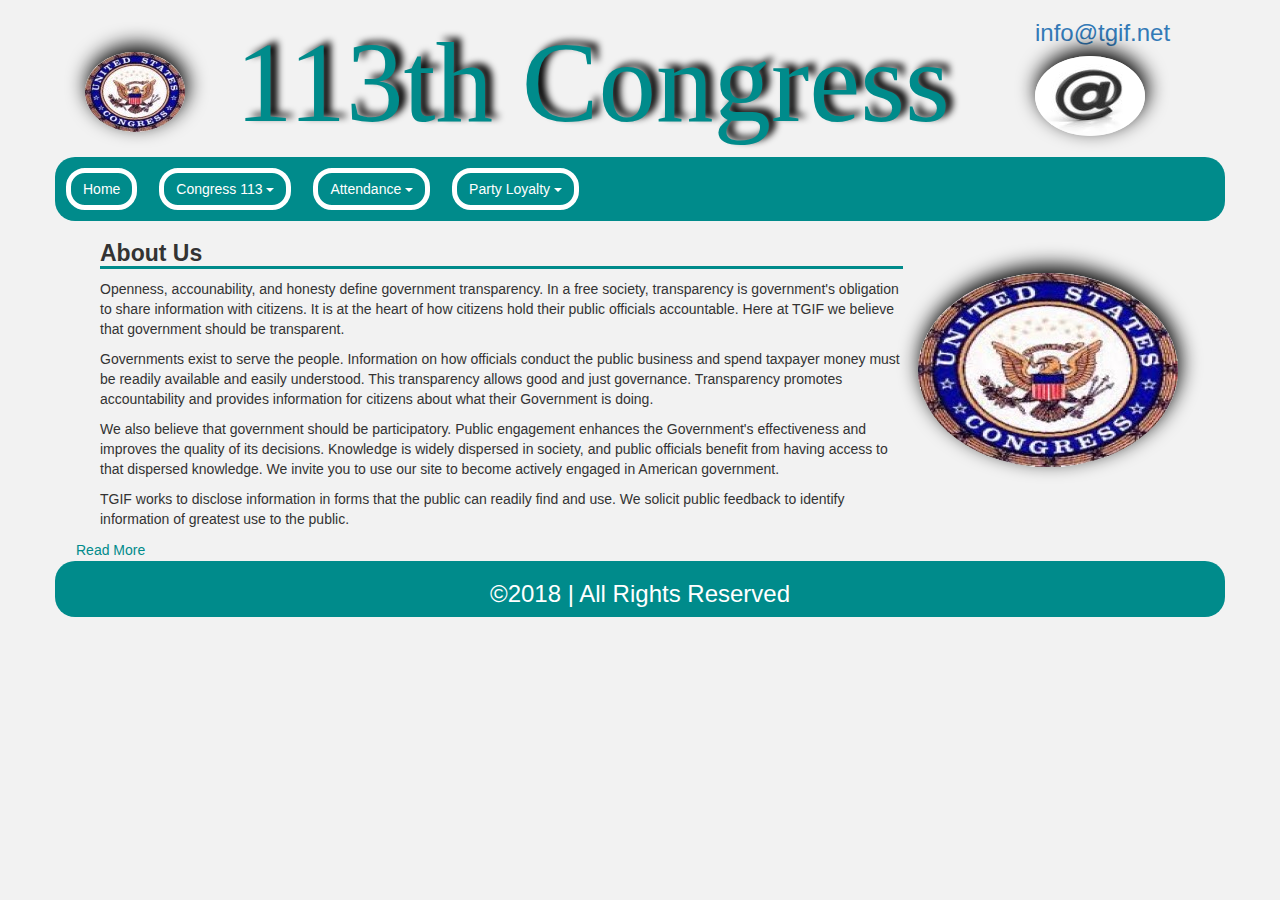
<file: index.html>
<!DOCTYPE html>
<html lang="en">
<head>

    <meta charset="utf-8">
    <meta name="viewport" content="width=device-width, initial-scale=1">

    <!-- Latest compiled and minified CSS -->
    <link rel="stylesheet" href="https://maxcdn.bootstrapcdn.com/bootstrap/3.3.7/css/bootstrap.min.css">

    <!-- jQuery library -->
    <script src="https://ajax.googleapis.com/ajax/libs/jquery/3.3.1/jquery.min.js"></script>

    <!-- Latest compiled JavaScript -->
    <script src="https://maxcdn.bootstrapcdn.com/bootstrap/3.3.7/js/bootstrap.min.js"></script>

    <link rel="stylesheet" href="estiloCongress.css">
</head>

<body>
    <div class="container">
        <header>
            <nav class="">

                <div class="row container">
                    <div class="col-lg-1">
                        <a href="index.html"><img src="imgCongreso/logoAguilaSmall.jpg" class="img-circle" alt="government"></a>
                    </div>
                    <div class="col-lg-9" class="h1Header">
                        <h1 style="text-align: center">113th Congress</h1>
                    </div>
                    <div class="col-lg-1" style="background-color:;">
                        <a href="mailto:info@tgif.net">
                            <h3>info@tgif.net</h3>
                            <img src="imgCongreso/arroba2.jpg">
                        </a>
                    </div>
                </div>
                <div class="divButton row">
                    <div class="col-lg-2" "container-fluid">
                        <button class="btn btn-primary dropdown-toggle" type="button"><a class="aHomme" href="index.html">Home</a>
                        </button>
                    </div>

                    <div class="col-lg-2">
                        <button class="btn btn-primary dropdown-toggle" type="button" data-toggle="dropdown">Congress 113
                            <span class="caret"></span></button>
                        <ul class="dropdown-menu">
                            <li><a href="senate-starter-page.html">Senate</a></li>
                            <li><a href="house-starter-page.html">House</a></li>
                        </ul>
                    </div>
                    <div class="col-lg-2">
                        <button class="btn btn-primary dropdown-toggle" type="button" data-toggle="dropdown">Attendance
                            <span class="caret"></span></button>
                        <ul class="dropdown-menu">
                            <li><a href="SENATE-attendance-starter-page.html">Senate</a></li>
                            <li><a href="HOUSE-attendance-starter-page.html">House</a></li>
                        </ul>
                    </div>
                    <div class="col-lg-2">
                        <button class="btn btn-primary dropdown-toggle" type="button" data-toggle="dropdown">Party Loyalty
                            <span class="caret"></span></button>
                        <ul class="dropdown-menu">
                            <li><a href="SENATE-party-loyalty-starter-page.html">Senate</a></li>
                            <li><a href="HOUSE-party-loyalty-starter-page.html">House</a></li>
                        </ul>
                    </div>
                </div>
            </nav>
        </header>
        <!--Table container-->
        <div class="container-fluid">
            <div class="container col-lg-9">
                <div>
                    <h2>About Us</h2>
                    <p>Openness, accounability, and honesty define government transparency. In a free society, transparency is government's obligation to share information with citizens. It is at the heart of how citizens hold their public officials accountable. Here at TGIF we believe that government should be transparent.</p>
                    <p>Governments exist to serve the people. Information on how officials conduct the public business and spend taxpayer money must be readily available and easily understood. This transparency allows good and just governance. Transparency promotes accountability and provides information for citizens about what their Government is doing.</p>
                    <p>We also believe that government should be participatory. Public engagement enhances the Government's effectiveness and improves the quality of its decisions. Knowledge is widely dispersed in society, and public officials benefit from having access to that dispersed knowledge. We invite you to use our site to become actively engaged in American government.</p>
                    <p>TGIF works to disclose information in forms that the public can readily find and use. We solicit public feedback to identify information of greatest use to the public.</p>
                </div>

            </div>
            <div clas="col-lg-1">
                <img src="imgCongreso/logoAguila.jpg" class="img-circle" alt="government">
            </div>

        </div>
    </div>
    <div class="container">
        <button data-toggle="collapse" data-target="#demo">Read More
        </button>
        <div id="demo" class="collapse">

            <div class="container-fluid">
                <div class="col-lg-9">
                    <h2>Background History of Government Transparency</h2>
                    <p>In the West, the idea tht
                        government should be open to public scrutiny and susceptible to public opinion dates back at least to the time of the Enlightenment, when many philosophes made an attack on absolutist doctrine of state secrecy, a core part of their intellectual project. The passage of formal legislative instruments to this end can also be traced to this time with Sweden, for example, (which then included Finland as a Swedish-governed territory) enacting free press legislation as part of its constitution (Freedom of the Press Act, 1766). This approach, and that of the philosophes more broadly, is strongly related to recent historiography on the eighteenth-century public sphere.



                        <p>Influenced by Enlightenment thought, the revolutions in America (1776) and France (1789), freedom of the press enshrined provisions and requirements for public budgetary accounting and freedom of the press in constitutional articles. In the nineteenth century, attempts by Metternichean statesmen to row back on these measures were vigorously opposed by a number of eminent liberal politicians and writers, Bentham, Mill and Acton prominent among the latter.</p>

                        <p>Open government is widely seen to be a key hallmark of contemporary democratic practice and is often linked to the passing of freedom of information legislation. Scandinavian countries claim to have adopted the first freedom of information legislation, dating the origins of its modern provisions to the eighteenth century and Finland continuing the presumption of openness after gaining independence in 1917, passing its Act on Publicity of Official Documents in 1951 (superseded by new legislation in 1999).</p>

                        <p>The United States passed its Freedom of Information Act (FOIA) in 1966, FOIAs, Access to Information Acts (AIAs) or equivalent laws were passed in Denmark and Norway in 1970.</p>
                </div>
                <div class="col-lg-1">
                    <img src="imgCongreso/bandera-de-eeuu-imagen-animada-0054.gif" class="img-circleBandera" alt="flag">
                </div>
            </div>
        </div>
    </div>
    <footer class="container">
        <h3 style="text-align: center">&copy;2018 | All Rights Reserved</h3>
    </footer>
</body>

</html>
</file>
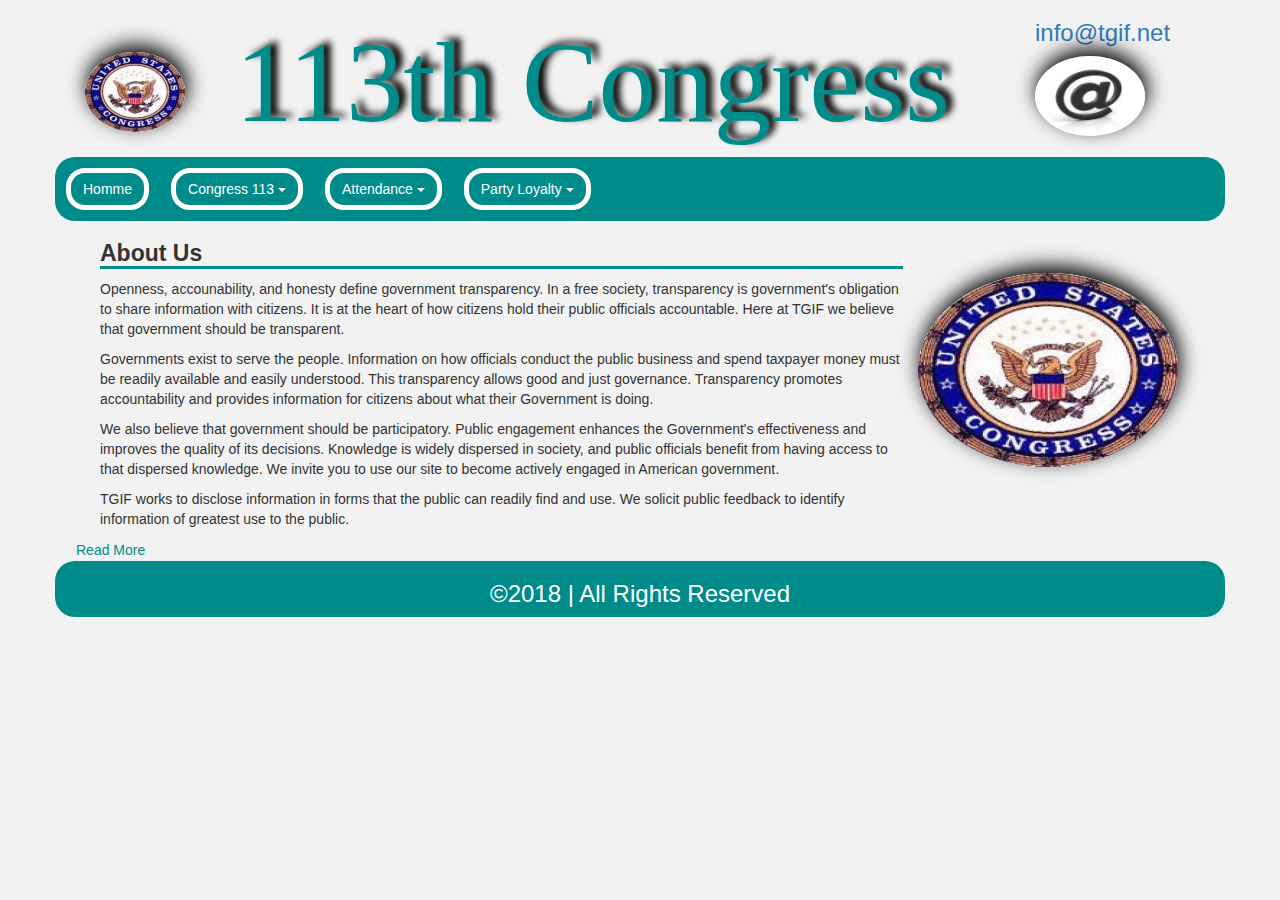
<file: home-starter-page.html>
<!DOCTYPE html>
<html lang="en">
<head>

    <meta charset="utf-8">
    <meta name="viewport" content="width=device-width, initial-scale=1">

    <!-- Latest compiled and minified CSS -->
    <link rel="stylesheet" href="https://maxcdn.bootstrapcdn.com/bootstrap/3.3.7/css/bootstrap.min.css">

    <!-- jQuery library -->
    <script src="https://ajax.googleapis.com/ajax/libs/jquery/3.3.1/jquery.min.js"></script>

    <!-- Latest compiled JavaScript -->
    <script src="https://maxcdn.bootstrapcdn.com/bootstrap/3.3.7/js/bootstrap.min.js"></script>

    <link rel="stylesheet" href="estiloCongress.css">
</head>

<body>
    <div class="container">
        <header>
            <nav class="">

                <div class="row container">
                    <div class="col-lg-1">
                        <a href="home-starter-page.html"><img src="imgCongreso/logoAguilaSmall.jpg" class="img-circle" alt="government"></a>
                    </div>
                    <div class="col-lg-9" class="h1Header">
                        <h1 style="text-align: center">113th Congress</h1>
                    </div>
                    <div class="col-lg-1" style="background-color:;">
                        <a href="mailto:info@tgif.net">
                            <h3>info@tgif.net</h3>
                            <img src="imgCongreso/arroba2.jpg">
                        </a>
                    </div>
                </div>
                <div class="divButton row">
                    <div class="col-lg-2" "container-fluid">
                        <button class="btn btn-primary dropdown-toggle" type="button"><a class="aHomme" href="home-starter-page.html">Homme</a>
                        </button>
                    </div>

                    <div class="col-lg-2">
                        <button class="btn btn-primary dropdown-toggle" type="button" data-toggle="dropdown">Congress 113
                            <span class="caret"></span></button>
                        <ul class="dropdown-menu">
                            <li><a href="senate-starter-page.html">Senate</a></li>
                            <li><a href="house-starter-page.html">House</a></li>
                        </ul>
                    </div>
                    <div class="col-lg-2">
                        <button class="btn btn-primary dropdown-toggle" type="button" data-toggle="dropdown">Attendance
                            <span class="caret"></span></button>
                        <ul class="dropdown-menu">
                            <li><a href="SENATE-attendance-starter-page.html">Senate</a></li>
                            <li><a href="HOUSE-attendance-starter-page.html">House</a></li>
                        </ul>
                    </div>
                    <div class="col-lg-2">
                        <button class="btn btn-primary dropdown-toggle" type="button" data-toggle="dropdown">Party Loyalty
                            <span class="caret"></span></button>
                        <ul class="dropdown-menu">
                            <li><a href="SENATE-party-loyalty-starter-page.html">Senate</a></li>
                            <li><a href="HOUSE-party-loyalty-starter-page.html">House</a></li>
                        </ul>
                    </div>
                </div>
            </nav>
        </header>
        <!--Table container-->
        <div class="container-fluid">
            <div class="container col-lg-9">
                <div>
                    <h2>About Us</h2>
                    <p>Openness, accounability, and honesty define government transparency. In a free society, transparency is government's obligation to share information with citizens. It is at the heart of how citizens hold their public officials accountable. Here at TGIF we believe that government should be transparent.</p>
                    <p>Governments exist to serve the people. Information on how officials conduct the public business and spend taxpayer money must be readily available and easily understood. This transparency allows good and just governance. Transparency promotes accountability and provides information for citizens about what their Government is doing.</p>
                    <p>We also believe that government should be participatory. Public engagement enhances the Government's effectiveness and improves the quality of its decisions. Knowledge is widely dispersed in society, and public officials benefit from having access to that dispersed knowledge. We invite you to use our site to become actively engaged in American government.</p>
                    <p>TGIF works to disclose information in forms that the public can readily find and use. We solicit public feedback to identify information of greatest use to the public.</p>
                </div>

            </div>
            <div clas="col-lg-1">
                <img src="imgCongreso/logoAguila.jpg" class="img-circle" alt="government">
            </div>

        </div>
    </div>
    <div class="container">
        <button data-toggle="collapse" data-target="#demo">Read More
        </button>
        <div id="demo" class="collapse">

            <div class="container-fluid">
                <div class="col-lg-9">
                    <h2>Background History of Government Transparency</h2>
                    <p>In the West, the idea tht
                        government should be open to public scrutiny and susceptible to public opinion dates back at least to the time of the Enlightenment, when many philosophes made an attack on absolutist doctrine of state secrecy, a core part of their intellectual project. The passage of formal legislative instruments to this end can also be traced to this time with Sweden, for example, (which then included Finland as a Swedish-governed territory) enacting free press legislation as part of its constitution (Freedom of the Press Act, 1766). This approach, and that of the philosophes more broadly, is strongly related to recent historiography on the eighteenth-century public sphere.



                        <p>Influenced by Enlightenment thought, the revolutions in America (1776) and France (1789), freedom of the press enshrined provisions and requirements for public budgetary accounting and freedom of the press in constitutional articles. In the nineteenth century, attempts by Metternichean statesmen to row back on these measures were vigorously opposed by a number of eminent liberal politicians and writers, Bentham, Mill and Acton prominent among the latter.</p>

                        <p>Open government is widely seen to be a key hallmark of contemporary democratic practice and is often linked to the passing of freedom of information legislation. Scandinavian countries claim to have adopted the first freedom of information legislation, dating the origins of its modern provisions to the eighteenth century and Finland continuing the presumption of openness after gaining independence in 1917, passing its Act on Publicity of Official Documents in 1951 (superseded by new legislation in 1999).</p>

                        <p>The United States passed its Freedom of Information Act (FOIA) in 1966, FOIAs, Access to Information Acts (AIAs) or equivalent laws were passed in Denmark and Norway in 1970.</p>
                </div>
                <div class="col-lg-1">
                    <img src="imgCongreso/bandera-de-eeuu-imagen-animada-0054.gif" class="img-circleBandera" alt="flag">
                </div>
            </div>
        </div>
    </div>
    <footer class="container">
        <h3 style="text-align: center">&copy;2018 | All Rights Reserved</h3>
    </footer>
</body>

</html>
</file>
<file: estiloCongress.css>
body {
    background-color: #f2f2f2;
}

.h1Header {
    background-color: white;
    text-shadow: 1px -2px 4px black;
    text-align: center;
}

.h1,
h1 {
    color: darkcyan;
    font-family: -webkit-body;
    font-size: 115px;
    text-shadow: 7px -4px 7px black;
}

.h2,
h2 {
    border-bottom: 3px solid darkcyan;
    font-size: 23px;
    font-weight: 900;
    font-family: inherit;
}


.img-circle {
    border-radius: 50%;
    margin-top: 52px;
    box-shadow: 2px -7px 20px 0px black;
    transition: opacity 1.5s ease-in-out;
}

img {
    vertical-align: middle;
    border-radius: 50%;
    box-shadow: 2px -7px 20px 0px black;
}


.img-circleBandera {
    border-radius: 50%;
    margin-top: 200px;
    margin-left: 30px;
    box-shadow: 2px -7px 20px 0px black;
    transition: opacity 1.5s ease-in-out;
}

.img-circle:hover {
    transform: url(imgCongreso/Trump.jpg) no-repeat;
}

footer {
    background-color: darkcyan;
    border-radius: 20px;
    color: white;
    margin-bottom: 35px;
}
.divButton {
    background-color: darkcyan;
    border-radius: 20px;
}
button {
    width: auto;
}

button,
input,
select,
textarea {

    font-family: ;
    border: none;
    background: border-box;
    color: darkcyan;
}

p {
    margin-top:10px;
    font-weight: inherit;
}

.btn-primary {
    color: #fff;
    background-color: darkcyan;
    border: white 5px solid;
    border-radius: 19px;
}

.col-lg-2 {
    padding: 11px;
    width: auto;
}

.btn-link {
    color: #fff;
    background-color: #337ab7;
    border: white 5px solid;
    border-radius: 19px;
}

.dropdown-menu {
    position: absolute;
    z-index: 1;
    display: none;
    padding: 5px 0;
    margin: -10px 0 0;
    font-size: 17px;
    text-align: center;
    list-style: none;
    background-color: #fff;
    border: 15px solid black;
    border-radius: 34px;
}

button a {
    color: white;
    text-decoration: none;
}

/*
table {
    background-color: white;
    margin: 36px;
}
*/

/*
td {
    text-align: center;
    border: 10px solid lightslategrey;
    width: 208px;
    height: 50px;
}

th {
    text-align: center;
    border: 10px solid lightslategrey;
    width: 208px;
    height: 50px;
}
*/


/*
.td,
a {
    color: blue;
    text-decoration: none;
}
*/
.aHomme {
    color: white;
    text-decoration: none;
}

.selected {
    text-align: center;
}

select {
    font-family: ;
    border: 5px solid lightslategrey;
    background: border-box;
    color: darkcyan;
}


.lds-ripple {
  display: flex;
  position: static;
  width: 100px;
  height: 100px;
}
.lds-ripple div {
  position: static;
  border: 10px solid lightslategrey;
  opacity: 1;
  border-radius: 50%;
  animation: lds-ripple 1s cubic-bezier(0, 0.2, 0.8, 1) infinite;
}
.lds-ripple div:nth-child(2) {
  animation-delay: -0.5s;
}
@keyframes lds-ripple {
  0% {
    top: 28px;
    left: 28px;
    width: 0;
    height: 0;
    opacity: 1;
  }
  100% {
    top: -1px;
    left: -1px;
    width: 58px;
    height: 58px;
    opacity: 0;
  }
}
$color-1: #DDD8B8;
$color-2: #B3CBB9;
$color-3: #84A9C0;
$color-4: #6A66A3;
$color-5: #58548E;

$color: $color-1, $color-2, $color-3, $color-4, $color-5;

@mixin anim($i){
  $y: ($i + 5) * 10;
 
  @keyframes right-#{$i} {
    0% {
      transform: translateY(#{-$y}px);
    }
    100% {
      transform: translateY(#{$y}px);
    }
  }
}
</file>
